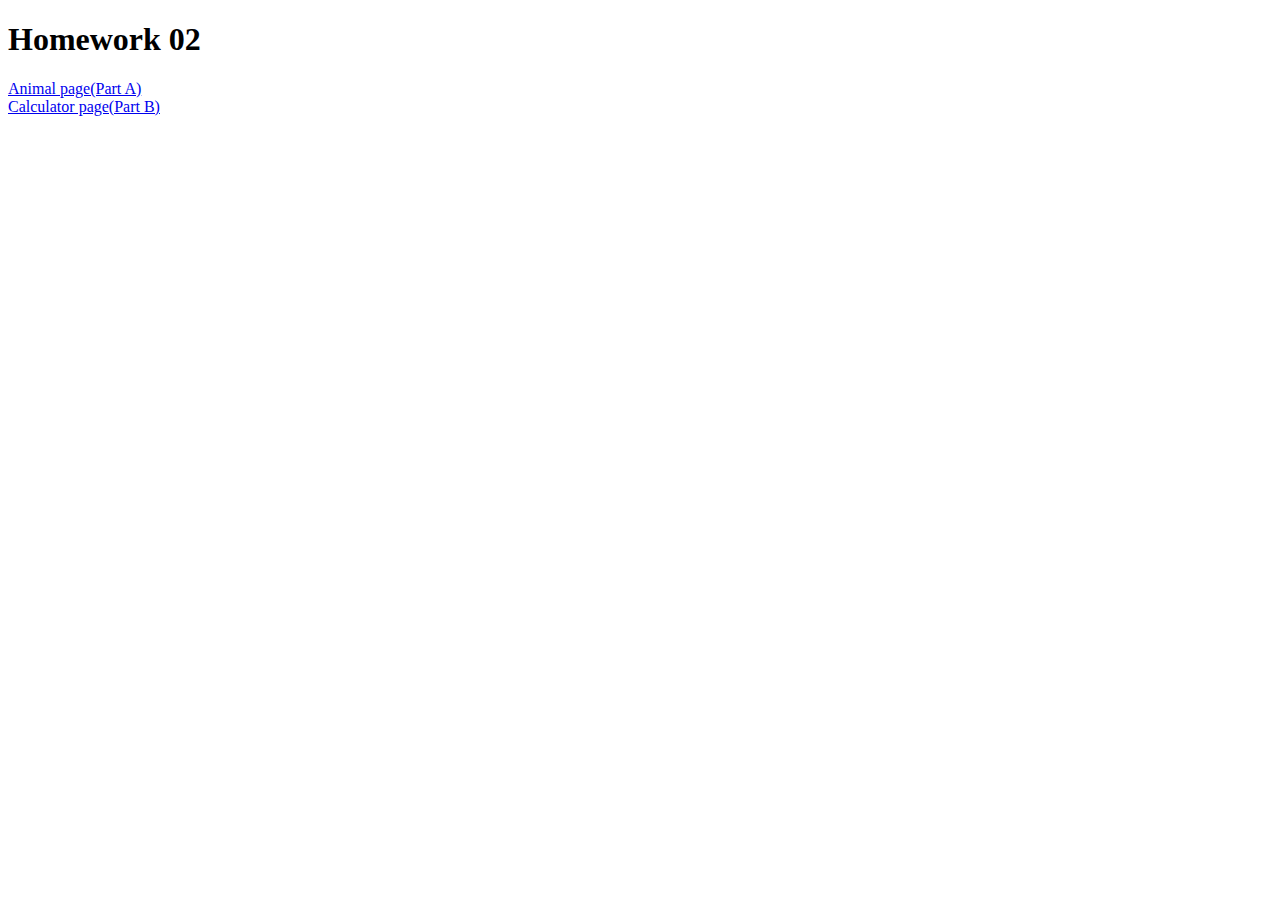
<file: index.html>
<!DOCTYPE html>
<html>
        <head>
                <title>Homework 02</title>
        </head>
        <body>
                <h1>Homework 02</h1>
                <a href= "animal.html">Animal page(Part A)</a><br>
                <a href= "calc.html">Calculator page(Part B)</a>
        </body>
</html>
</file>
